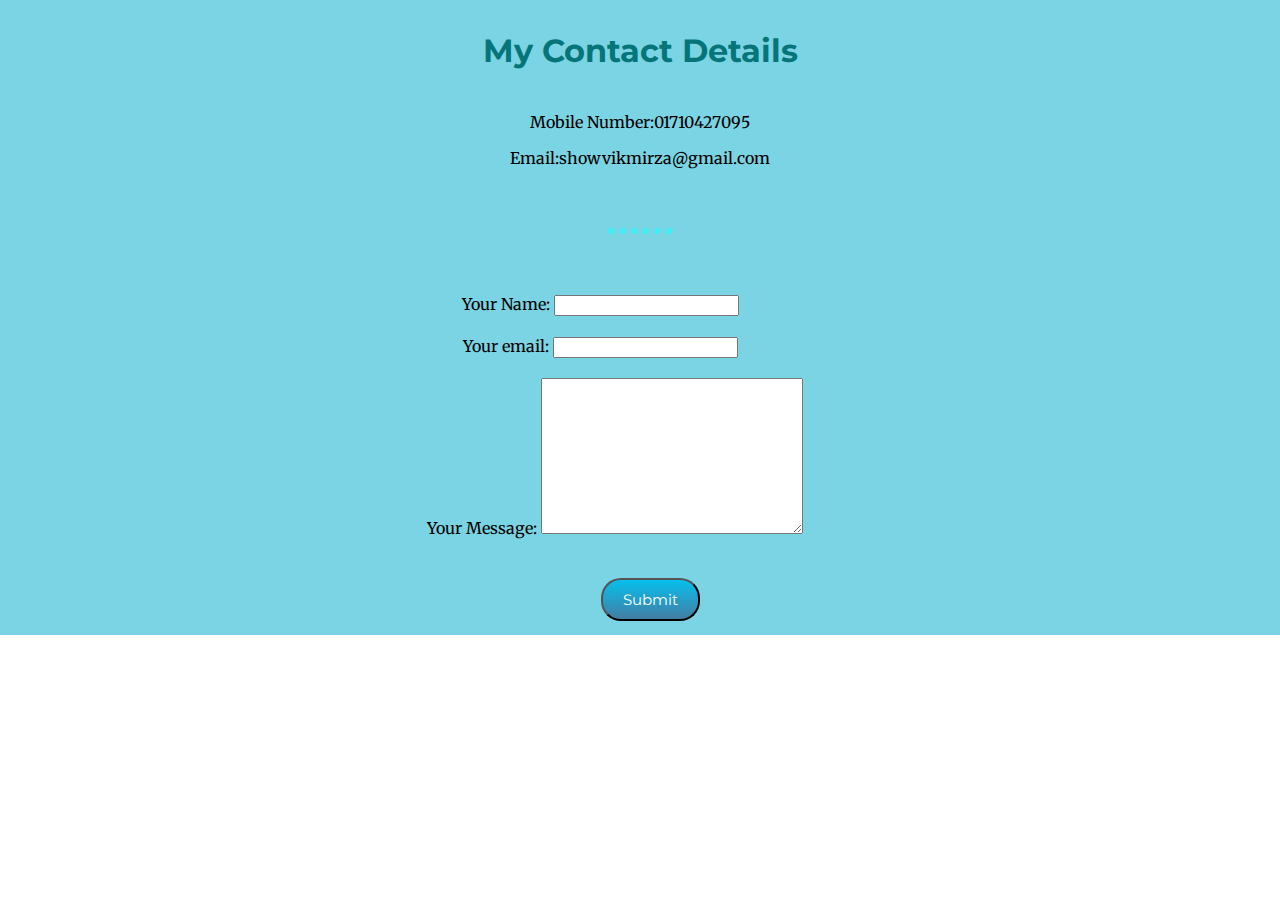
<file: contact-me.html>
<!DOCTYPE html>
<html lang="en">
<head>
    <meta charset="UTF-8">
    <meta name="viewport" content="width=device-width, initial-scale=1.0">
    <title>Contact Details</title>
    <link rel="stylesheet" href="css/contact-me.css">
    <link href="https://fonts.googleapis.com/css2?family=Merriweather:wght@300&family=Montserrat&family=Sacramento&display=swap" rel="stylesheet">
</head>
<body>
    <div class="contact">
     <h1>My Contact Details</h1>
     <p>Mobile Number:01710427095</p>
     <p>Email:showvikmirza@gmail.com</p>
    <hr>
    <div class="form">
    <form action="mailto:showvikmirza@gmail.com" method="POST" enctype="text/plain" >
        <lable>Your Name:</lable>
        <input type="text" name="YourName" value=""><br><br>
        <label>Your email:</label>
        <input type="email" name="YourEmail" value=""><br><br>
        <div class="box"><lable>Your Message:</lable>
        <textarea name="YourMessage" cols="30" rows="10"></textarea></div><br><br>
        <input class="btn" type="Submit">
    </form>
     </div>
 </div>
    
</body>
</html>
</file>
<file: css/contact-me.css>
body{
    margin: 0em;
    text-align: center;
    font-family: 'Merriweather', serif;
}
h1{
    padding-bottom: 20px;
    color:#067579 ;
    font-size:2rem ;
    font-family: 'Montserrat', sans-serif;
}
.contact{
    padding-top: 10px;
    background-color:#7ad4e4 ;
    height:625px;
}

hr{
    border: dotted #26fcfcb4 6px;
    border-bottom: none;
    width:4%;
    margin: 60px auto;
}
 .box{
    position: relative;
    left: 15px;
}

.form{
    position: relative;
    right: 40px;
}


.btn {
    position: relative;
    left: 50px;
    background: #07bfed;
    background-image: -webkit-linear-gradient(top, #07bfed, #437ea3);
    background-image: -moz-linear-gradient(top, #07bfed, #437ea3);
    background-image: -ms-linear-gradient(top, #07bfed, #437ea3);
    background-image: -o-linear-gradient(top, #07bfed, #437ea3);
    background-image: linear-gradient(to bottom, #07bfed, #437ea3);
    -webkit-border-radius: 20;
    -moz-border-radius: 20;
    border-radius: 20px;
    font-family:'Montserrat', sans-serif ;
    color: #ffffff;
    font-size: 15px;
    padding: 10px 20px 10px 20px;
    text-decoration: none;
  }
  
  .btn:hover {
    background: #165780;
    background-image: -webkit-linear-gradient(top, #165780, #2b76a8);
    background-image: -moz-linear-gradient(top, #165780, #2b76a8);
    background-image: -ms-linear-gradient(top, #165780, #2b76a8);
    background-image: -o-linear-gradient(top, #165780, #2b76a8);
    background-image: linear-gradient(to bottom, #165780, #2b76a8);
    text-decoration: none;
  }
</file>
